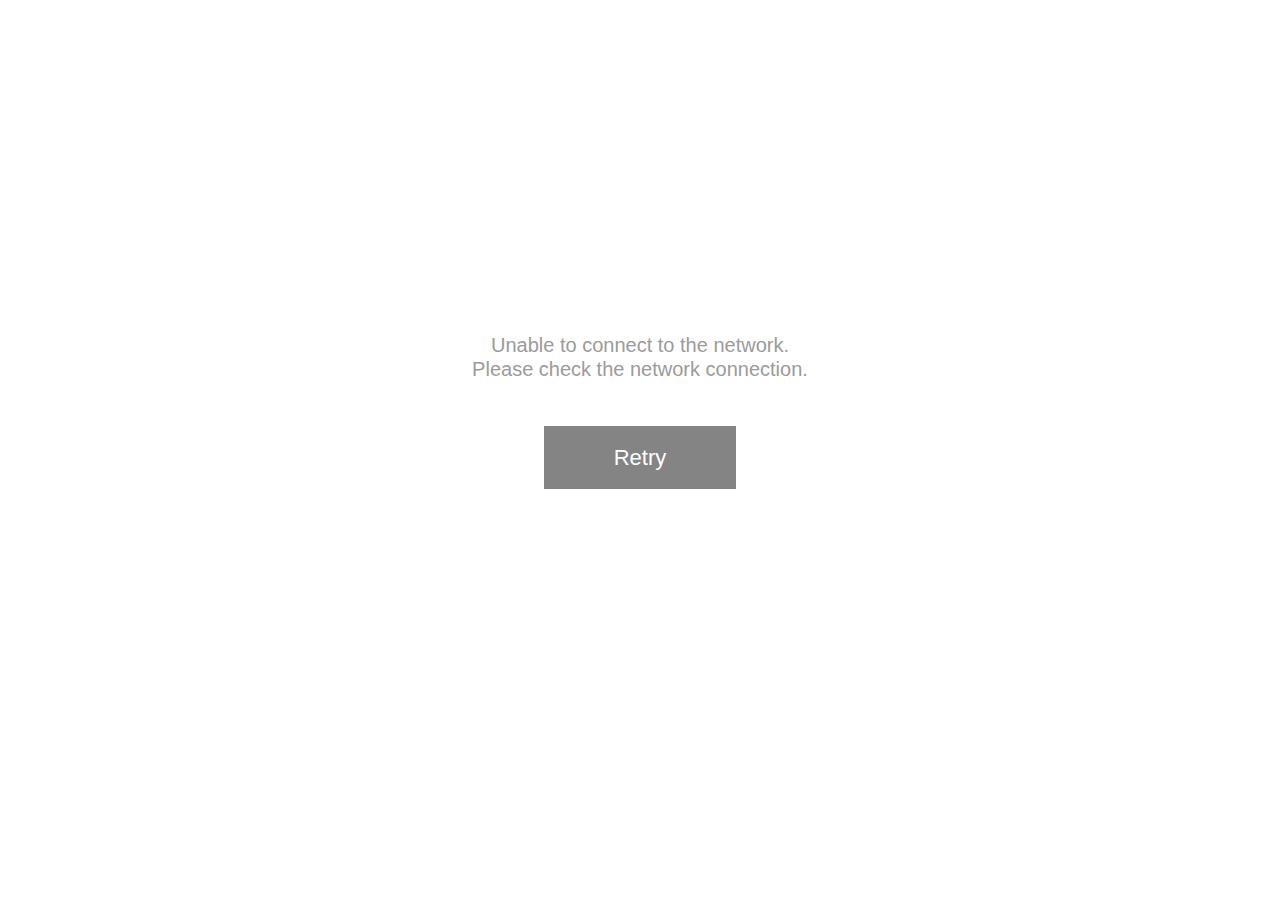
<file: www/retry.html>
<!DOCTYPE HTML><html><head><meta charset="utf-8"/><meta name="viewport" content="width=device-width,initial-scale=1.0,maximum-scale=1.0,minimum-scale=1.0,user-scalable=no"/><title>Retry</title><style>html,body{height:100%}body{font-size:14px;line-height:1.25em;position:relative;background-color:#fff;font-family:Helvetica;-webkit-text-size-adjust:none;color:#000}a{color:#000;text-decoration:none}#content{height:100%}.error{position:absolute;top:50%;left:0;width:100%;margin-top:-22px;text-align:center}.error .btn_retry a{display:inline-block;width:136px;height:44px;background:#848484;line-height:44px;font-size:16px;color:#fff}.error .desc{position:absolute;width:100%;bottom:62px;font-size:14px;line-height:17px;color:#9b9b9b}@media all and (min-width:768px){.error .desc{font-size:20px;bottom:88px;line-height:24px}.error{margin-top:-32px}.error .btn_retry a{width:192px;height:63px;line-height:63px;font-size:22px}}</style></head><body><div id="content">	<div class="error">		<p class="desc">Unable to connect to the network.<br/>Please check the network connection.</p>		<div class="btn_retry"><a href="index.html">Retry</a></div>	</div></div></body></html>
</file>
